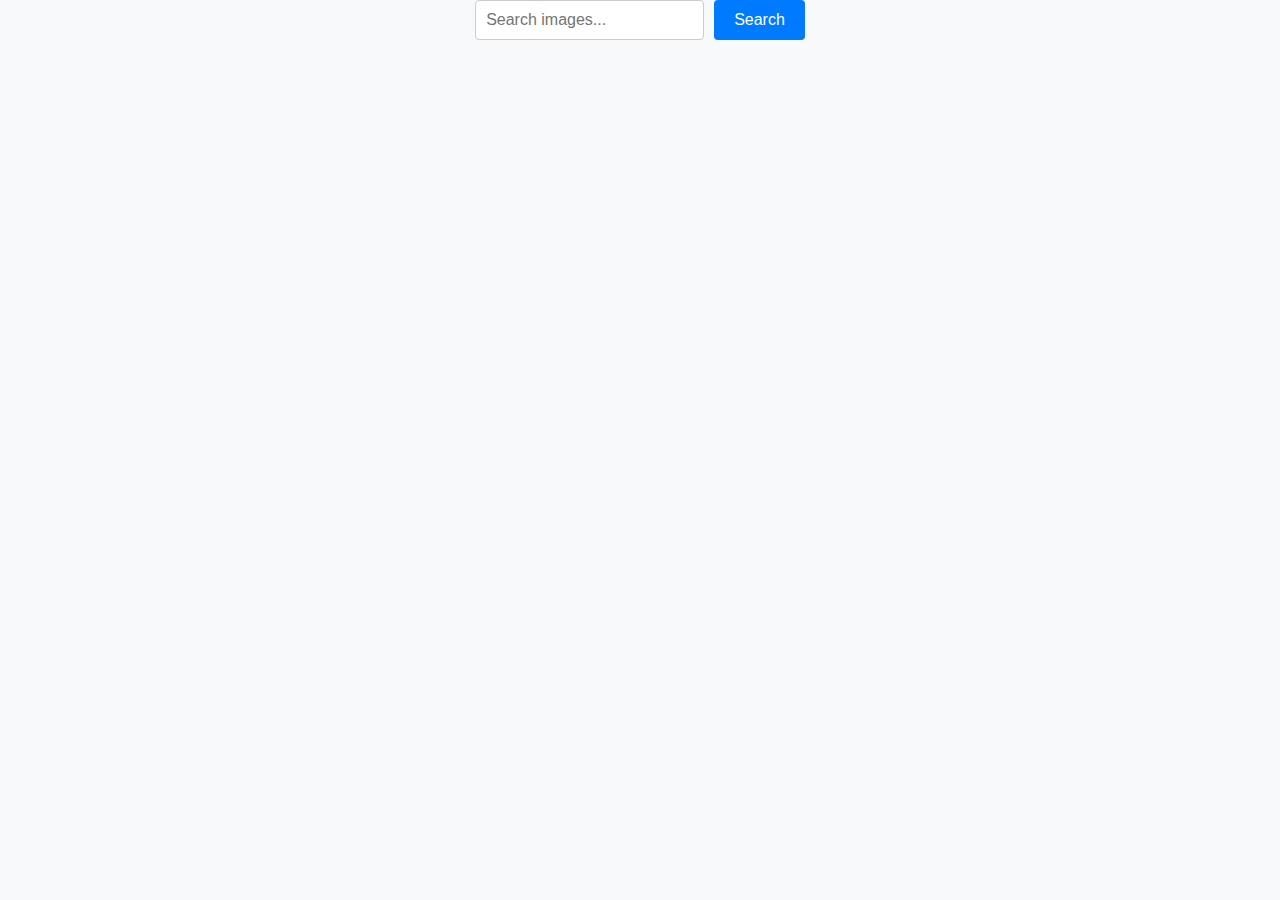
<file: src/index.html>
<!DOCTYPE html>
<html lang="en">
  <head>
    <meta charset="UTF-8" />
    <link rel="icon" type="image/svg+xml" href="/favicon.svg" />
    <meta name="viewport" content="width=device-width, initial-scale=1.0" />
    <title>Search Images</title>
    <link rel="stylesheet" href="./css/styles.css" />
  </head>
  <body>
    <main>
      <div class="container">
        <form class="search-form">
          <input
            type="text"
            name="query"
            placeholder="Search images..."
            required
          />
          <button type="submit">Search</button>
        </form>

        <ul class="list"></ul>
      </div>
      <div class="button-container">
        <button class="js-load-more is-hidden">Load More</button>
        <div class="loader" style="display: none"></div>
      </div>
    </main>

    <script type="module" src="./main.js"></script>
  </body>
</html>
</file>
<file: src/css/styles.css>
/**
  |============================
  | include css partials with
  | default @import url()
  |============================
*/
/* Common styles */
@import url('./reset.css');
@import url('./base.css');
@import url('./container.css');
@import url('./animations.css');

/* Sections style */
@import url('./header.css');
@import url('./vite-promo.css');
@import url('./badges.css');
@import url('./back-link.css');
@import url('./footer.css');

/* ********************************************** */

* {
  box-sizing: border-box;
  margin: 0;
  padding: 0;
}

body {
  font-family: Arial, sans-serif;
  background-color: #f8f9fa;
  display: flex;
  justify-content: center;
  align-items: center;
  min-height: 100vh;
  color: #333;
}

.container {
  display: flex;
  flex-direction: column;
  align-items: center;
}

.search-form {
  display: flex;
  gap: 10px;
  margin-bottom: 20px;
  justify-content: center;
}

.search-form input[type='text'] {
  padding: 10px;
  font-size: 16px;
  border: 1px solid #ccc;
  border-radius: 4px;
}

.search-form button {
  padding: 10px 20px;
  font-size: 16px;
  color: white;
  background-color: #007bff;
  border: none;
  border-radius: 4px;
  cursor: pointer;
}

.search-form button:hover {
  background-color: #0056b3;
}

.list {
  list-style: none;
  display: flex;
  flex-wrap: wrap;
  gap: 5px;
}

.list li {
  background: white;
  border: 1px solid #e3e6e8;
  border-radius: 8px;
  padding: 10px;
  box-shadow: 0px 2px 5px rgba(0, 0, 0, 0.1);
  text-align: center;
  flex: 1 1 300px;
}

.list img {
  width: 100%;
  height: auto;
  border-radius: 4px;
  margin-bottom: 10px;
}

.info {
  display: flex;
  justify-content: space-around;
  font-size: 14px;
  color: #555;
}

.info p {
  margin: 0;
}

.loader {
  border: 8px solid #f3f3f3;
  border-radius: 50%;
  border-top: 8px solid #007bff;
  width: 60px;
  height: 60px;
  animation: spin 1s linear infinite;
  position: absolute;
  top: 50%;
  left: 50%;
  transform: translate(-50%, -50%);
  z-index: 10;
}

@keyframes spin {
  0% {
    transform: rotate(0deg);
  }
  100% {
    transform: rotate(360deg);
  }
}

.button-container {
  display: flex;
  justify-content: center;
  margin-top: 20px;
  margin-bottom: 20px;
}

.js-load-more {
  padding: 10px 20px;
  font-size: 16px;
  color: white;
  background-color: #007bff;
  border: none;
  border-radius: 4px;
  cursor: pointer;
}

.is-hidden {
  position: absolute;
  width: 1px;
  height: 1px;
  margin: -1px;
  border: 0;
  padding: 0;

  white-space: nowrap;
  clip-path: inset(100%);
  clip: rect(0 0 0 0);
  overflow: hidden;
}
</file>
